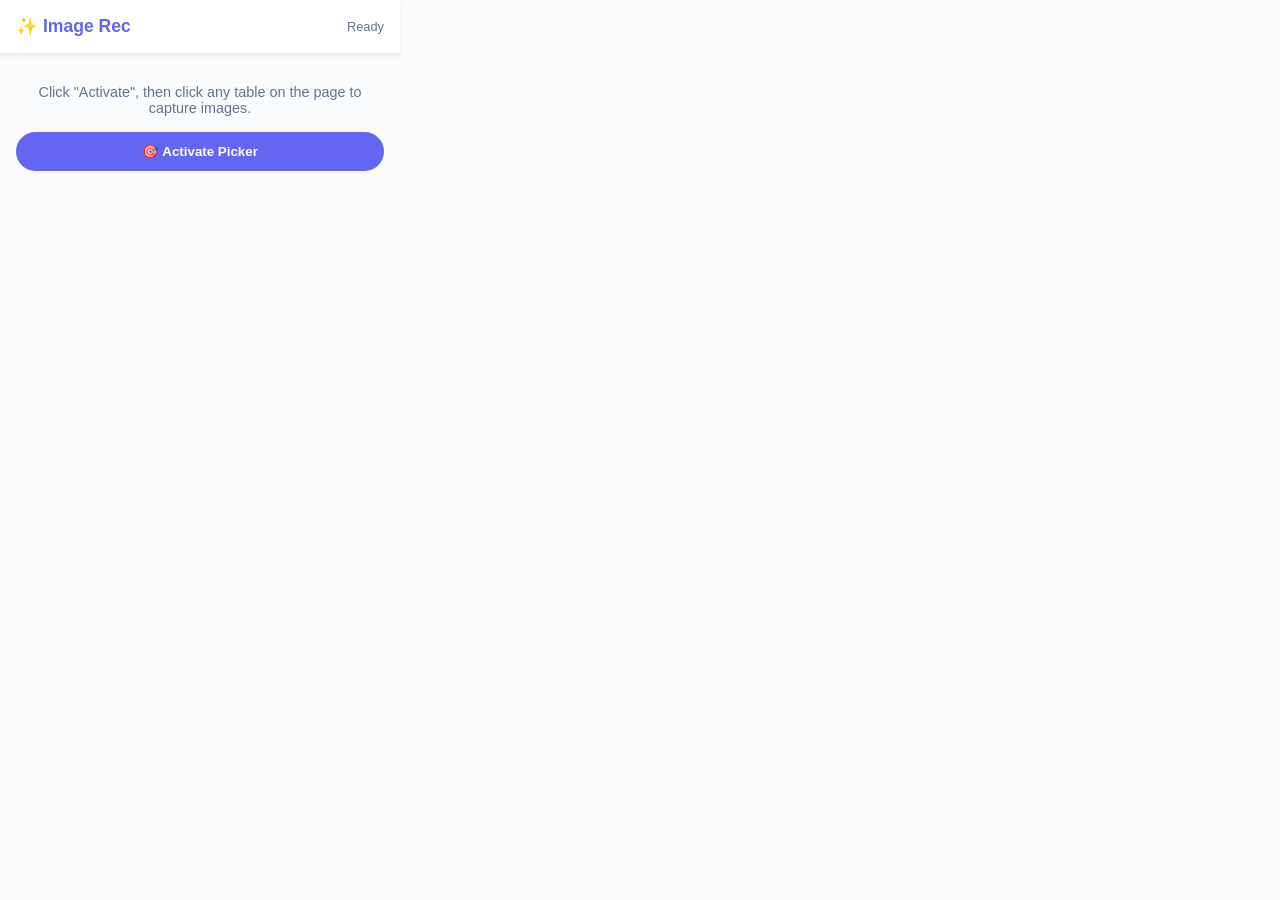
<file: extension/popup.html>
<!DOCTYPE html>
<html>

<head>
    <meta charset="UTF-8">
    <title>Image Rec Grabber</title>
    <style>
        :root {
            --primary: #6366f1;
            --success: #10b981;
            --bg: #f8fafc;
            --text: #1f2937;
        }

        body {
            width: 400px;
            height: 600px;
            margin: 0;
            padding: 0;
            font-family: -apple-system, BlinkMacSystemFont, "Segoe UI", Roboto, sans-serif;
            background: var(--bg);
            color: var(--text);
            display: flex;
            flex-direction: column;
        }

        .header {
            background: white;
            padding: 1rem;
            border-bottom: 1px solid #e2e8f0;
            display: flex;
            justify-content: space-between;
            align-items: center;
            box-shadow: 0 2px 4px rgba(0, 0, 0, 0.05);
        }

        .logo {
            font-weight: 800;
            color: var(--primary);
            font-size: 1.1rem;
        }

        .content {
            flex: 1;
            padding: 1rem;
            overflow-y: auto;
            position: relative;
        }

        .actions {
            text-align: center;
            margin-bottom: 1rem;
        }

        .btn {
            background: var(--primary);
            color: white;
            border: none;
            padding: 0.75rem 1.5rem;
            border-radius: 50px;
            font-weight: 600;
            cursor: pointer;
            width: 100%;
            transition: opacity 0.2s;
        }

        .btn:hover {
            opacity: 0.9;
        }

        .result-card {
            background: white;
            border-radius: 12px;
            padding: 1rem;
            margin-bottom: 1rem;
            box-shadow: 0 2px 8px rgba(0, 0, 0, 0.05);
        }

        .match-badge {
            background: var(--success);
            color: white;
            padding: 4px 12px;
            border-radius: 20px;
            font-size: 0.8rem;
            font-weight: 700;
            display: inline-block;
            margin-bottom: 0.5rem;
        }

        .comp {
            display: flex;
            gap: 0.5rem;
            align-items: center;
        }

        .comp img {
            width: 80px;
            height: 80px;
            object-fit: cover;
            border-radius: 6px;
            background: #eee;
        }

        .vs {
            font-weight: bold;
            color: #cbd5e1;
            font-size: 0.8rem;
        }

        .loading {
            text-align: center;
            padding: 2rem;
            display: none;
        }

        .error {
            color: #ef4444;
            font-size: 0.9rem;
            margin-top: 0.5rem;
        }
    </style>
</head>

<body>
    <div class="header">
        <div class="logo">✨ Image Rec</div>
        <div id="status" style="font-size:0.8rem; color:#64748b">Ready</div>
    </div>

    <div class="content">
        <div class="actions">
            <p style="font-size:0.9rem; color:#64748b; margin-bottom:1rem;">
                Click "Activate", then click any table on the page to capture images.
            </p>
            <button id="activate_btn" class="btn">🎯 Activate Picker</button>
        </div>

        <div id="loader" class="loading">
            Analyzing...
        </div>

        <div id="results"></div>
    </div>

    <script src="popup.js"></script>
</body>

</html>
</file>
